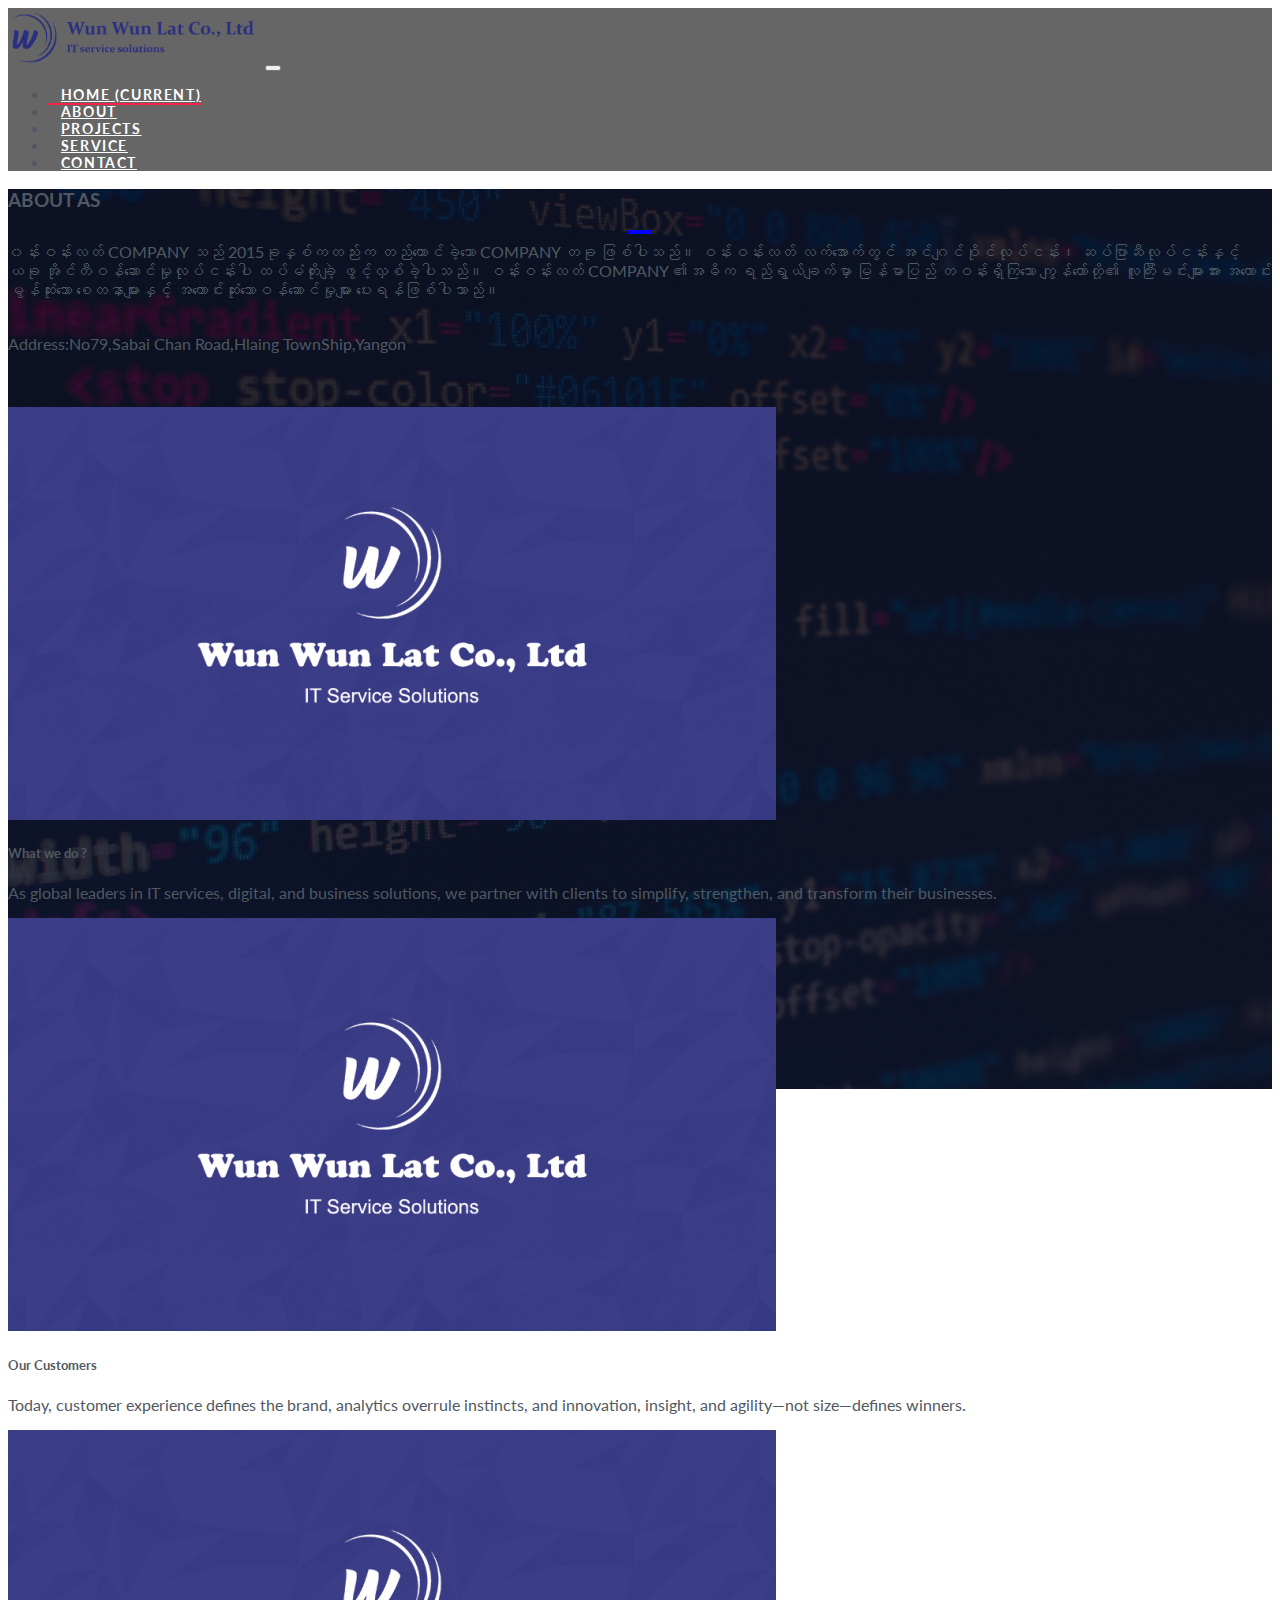
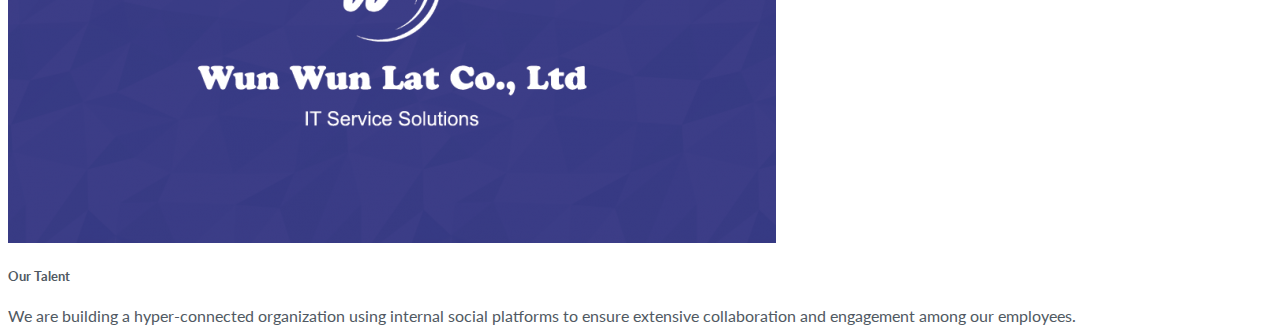
<file: about.html>
<!DOCTYPE html>
<html lang="en">
<head>
    <meta charset="UTF-8">
    <meta name="viewport" content="width=device-width, initial-scale=1.0">
    <title>ABOUT</title>
    <link rel="stylesheet" href="https://cdn.jsdelivr.net/npm/bootstrap@4.5.3/dist/css/bootstrap.min.css" integrity="sha384-TX8t27EcRE3e/ihU7zmQxVncDAy5uIKz4rEkgIXeMed4M0jlfIDPvg6uqKI2xXr2" crossorigin="anonymous">
    <link rel="stylesheet" href="style.css">
    <link rel="preconnect" href="https://fonts.gstatic.com">
    <link rel="preconnect" href="https://fonts.gstatic.com">
<link href="https://fonts.googleapis.com/css2?family=Lato:ital,wght@0,300;0,400;1,400;1,900&display=swap" rel="stylesheet">
</head>
<body>
  
    <!-- <div class="home"> -->
  <!-- nav -->
    <nav class="navbar navbar-expand-md navbar-dark bg-dark fixed-top mb-5">
    <a href="http:\\wunwunlat.com" class="navbar-brand"><img src="image/logo.png" alt="image" style="width: 20%;"></a>
    <button class="navbar-toggler" type="button" data-toogle="collapse" data-target="#navbarResponsive">
        <span class="navbar-toggler-icon"></span>
    </button>
    <div class="collapse navbar-collapse" id="navbarResponsive">
        
        <div class="collapse navbar-collapse" id="navbarNav">
            <ul class="navbar-nav ml-auto">
              <li class="nav-item active mx-3 ">
                <a class="nav-link" href="index.html">Home <span class="sr-only">(current)</span></a>
              </li>
              <li class="nav-item mx-3">
                <a class="nav-link" href="about.html">About</a>
              </li>
              <li class="nav-item mx-3">
                <a class="nav-link" href="#">Projects</a>
              </li>
    
              <li class="nav-item mx-3">
                <a class="nav-link" href="#">Service</a>
              </li>
    
              <li class="nav-item mx-3">
                <a class="nav-link" href="#">Contact</a>
              </li>  
            </ul>
          </div>
    </div>
    </nav>
    

  <!-- endnav -->

  <!-- backgroundImage -->
    
  <div id="banner">

    <div class="row text-white justify-content-center text-center pt-5">
      <div class="col-7 pt-5 mt-5">
          <h3 >ABOUT AS</h3>
          <hr class="line">

        <span class="h3" style="position:relative;margin-top: 30px;">၀န်းဝန်းလတ် COMPANY သည်
              2015ခုနှစ်ကတည်းက တည်ထောင်ခဲ့သော COMPANY တခု ဖြစ်ပါသည်။ ဝန်းဝန်းလတ် လက်အောက်တွင် အင်ဂျင်ဝိုင်လုပ်ငန်း၊ ဆပ်ပြာဆီလုပ်ငန်းနှင့် ယခု အိုင်တီဝန်ဆောင်မှုလုပ်ငန်းပါ ထပ်မံတိုးချဲ့ ဖွင့်လှစ်ခဲ့ပါသည်။ ဝန်းဝန်းလတ် COMPANY ၏အဓိက ရည်ရွယ်ချက်မှာ မြန်မာပြည် တဝန်းရှိကြသော ကျွန်တော်တို့၏ လူကြီးမင်းများအား အကောင်းမွန်ဆုံးသော စေတနာများနှင့် အကောင်းဆုံးသောဝန်ဆောင်မှုများ ပေးရန်ဖြစ်ပါသာည်။ </span>
          <br><br>
              <p class="h3">
         
              Address:No79,Sabai Chan Road,Hlaing TownShip,Yangon</p>
      </div>
    
    </div>
    <br><br>
<div class="container">
    <div class="card-deck">
      <div class="card">
        <img src="image/5.png" class="card-img-top" alt="...">
        <div class="card-body">
          <h5 class="card-title">What we do ?</h5>
          <p class="card-text">As global leaders in IT services, digital, and business solutions, we partner with clients to simplify, strengthen, and transform their businesses.</p>
          <!-- <p class="card-text"><small class="text-muted">Last updated 3 mins ago</small></p> -->
        </div>
      </div>
      <div class="card">
        <img src="image/5.png" class="card-img-top" alt="...">
        <div class="card-body">
          <h5 class="card-title">Our Customers</h5>
          <p class="card-text">Today, customer experience defines the brand, analytics overrule instincts, and innovation, insight, and agility—not size—defines winners.</p>
          <!-- <p class="card-text"><small class="text-muted">Last updated 3 mins ago</small></p> -->
        </div>
      </div>
      <div class="card">
        <img src="image/5.png" class="card-img-top" alt="...">
        <div class="card-body">
          <h5 class="card-title">Our Talent</h5>
          <p class="card-text">We are building a hyper-connected organization using internal social platforms to ensure extensive collaboration and engagement among our employees.</p>
          <!-- <p class="card-text"><small class="text-muted">Last updated 3 mins ago</small></p> -->
        </div>
      </div>
    </div>

  </div>
  </div>



  <!-- endBackgroundImage -->
  <!-- </div>   -->




    <script src="https://code.jquery.com/jquery-3.5.1.slim.min.js" integrity="sha384-DfXdz2htPH0lsSSs5nCTpuj/zy4C+OGpamoFVy38MVBnE+IbbVYUew+OrCXaRkfj" crossorigin="anonymous"></script>
    <script src="Bootstrap/js/bootstrap.min.js"></script>
    <script src="https://cdn.jsdelivr.net/npm/bootstrap@4.5.3/dist/js/bootstrap.bundle.min.js" integrity="sha384-ho+j7jyWK8fNQe+A12Hb8AhRq26LrZ/JpcUGGOn+Y7RsweNrtN/tE3MoK7ZeZDyx" crossorigin="anonymous"></script>

</body>
</html>
</file>
<file: style.css>
body{
  font-family: 'Lato',sans-serif;
color: #505962;
}

/* NAvbAr */
.navbar{
  text-transform: uppercase;
  font-weight: 700;
  font-size: .9rem;
  letter-spacing: .1rem;
  background:rgb(0,0,0,0.6) !important;
}
.navbar-brand img{
  height: 20%;
}
.navbar-nav li{
  padding-right: .8rem;

}
.navbar-dark .navbar-nav .nav-link{
  color: white;
  padding-left: .8rem;
}

.navbar-dark .navbar-nav .nav-link.active,
.navbar-dark .navbar-nav .nav-link:hover{
  color: #1ebba3;
}


li.active a{
  border-bottom: 2px solid #f82249;
  }
  a.nav-link:hover{
  border-bottom: 2px solid #f82249;
  transition: 0.5s;
  animation-delay: 0.8s
  }
.carousel-item{
  height: 70vh;
}
#carouselExampleIndicators{
  background:linear-gradient(to bottom,
		rgba(6,12,34,0.8),
		rgba(6,12,34,0.8))
}

/* About */

#banner{
	width: 100%;
	height: 100vh;
	background:linear-gradient(to bottom,
		rgba(6,12,34,0.8),
		rgba(6,12,34,0.8)),
		url(image/g3.jpg);
		background-repeat: no-repeat;
		background-position: center center;
    background-size: cover;
  

}

.line{
  border: 2px solid blue;
  width: 20px;
}
</file>
